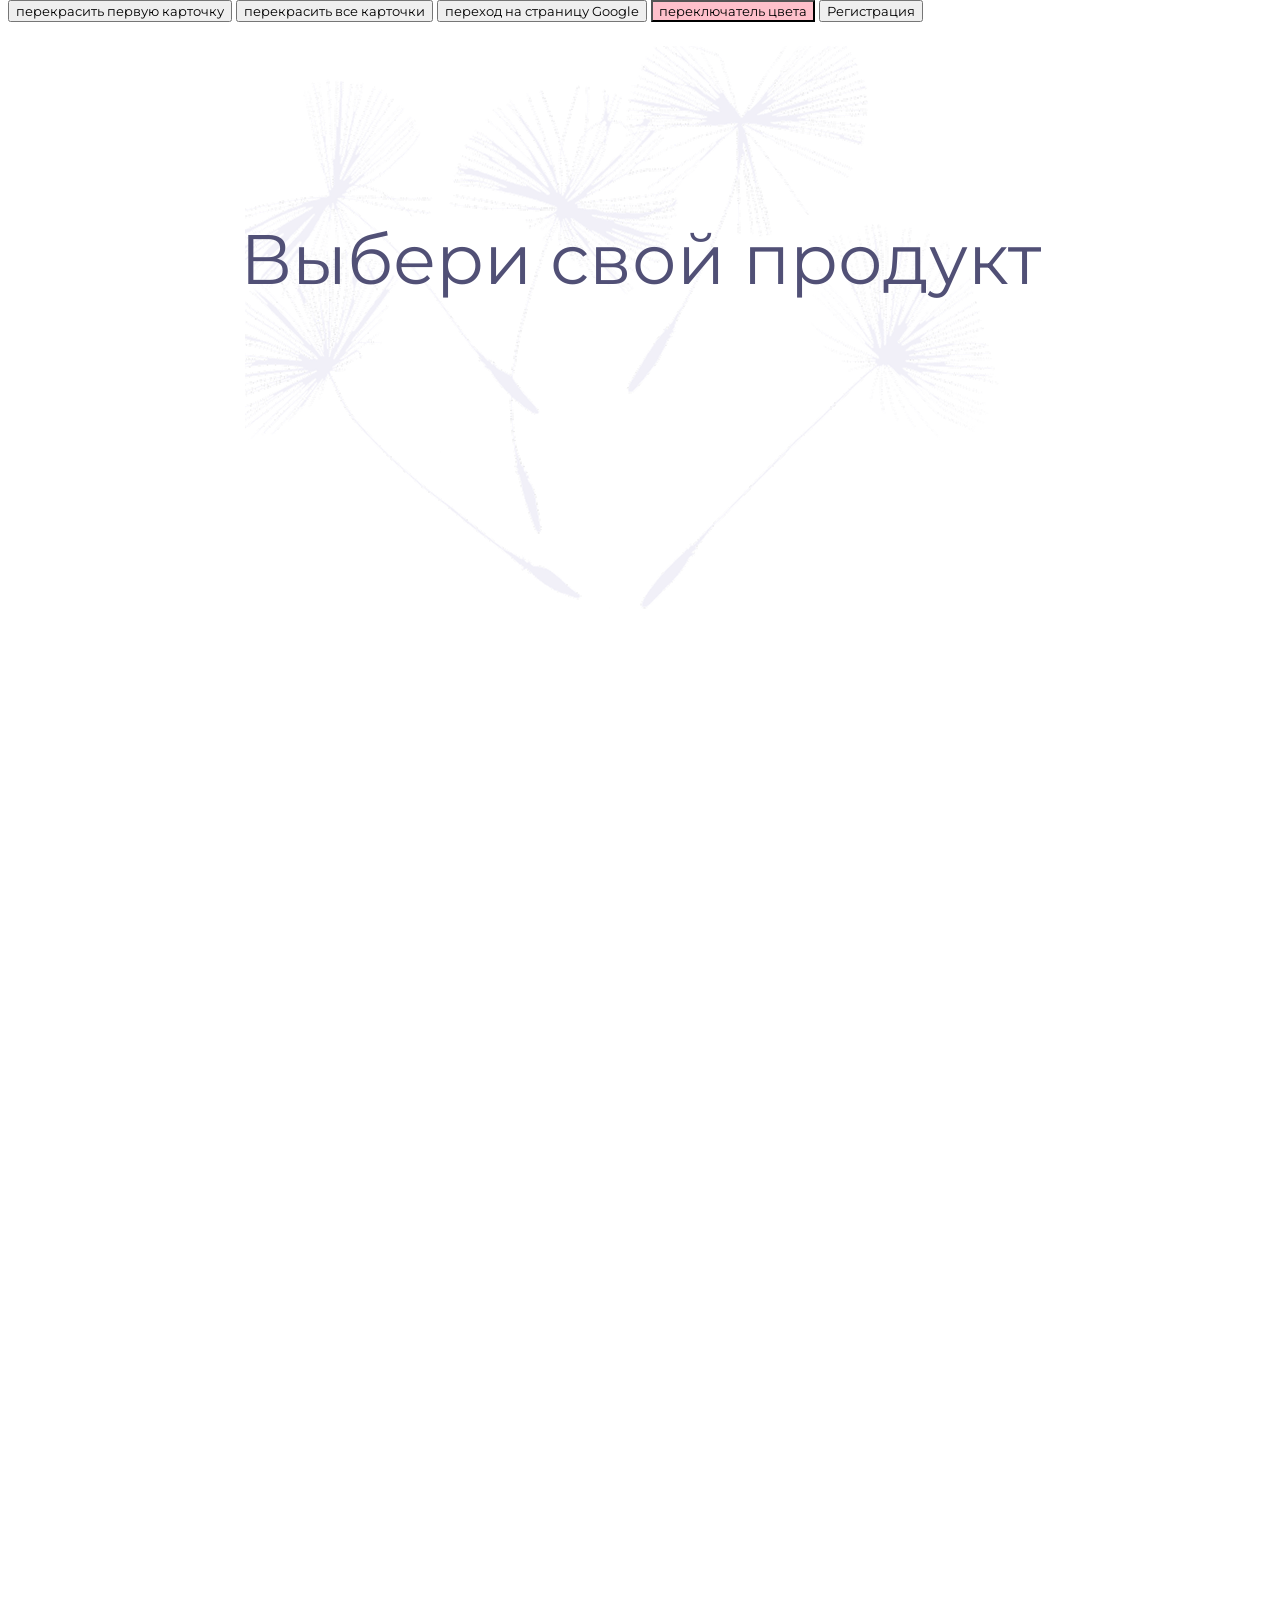
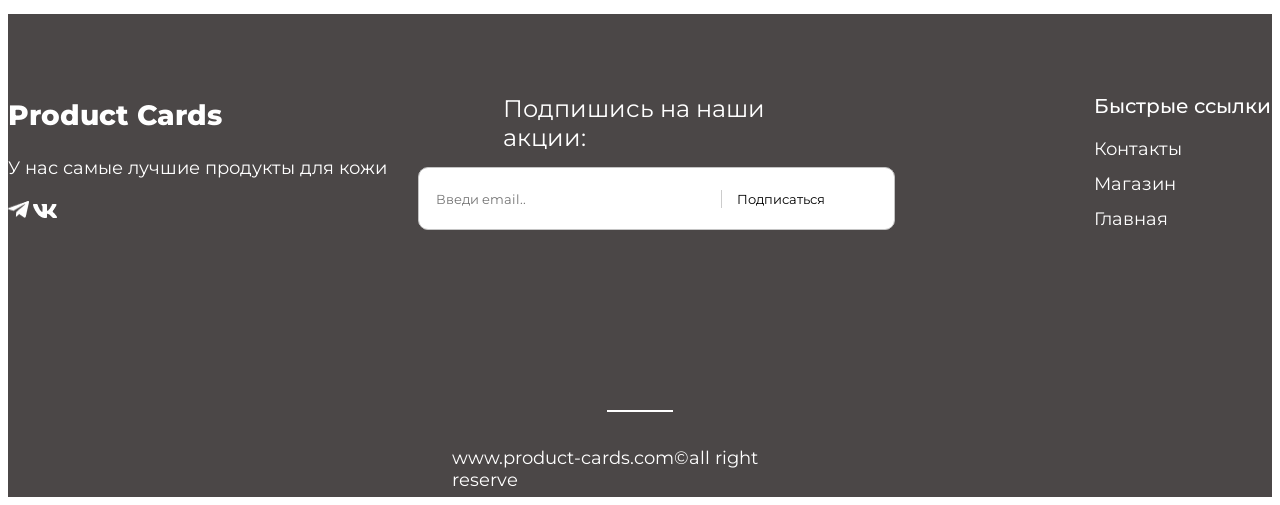
<file: index.html>
<!DOCTYPE html>
<html lang="en">

<head>
  <meta charset="UTF-8">
  <meta name="viewport" content="width=device-width, initial-scale=1.0">
  <link rel="preconnect" href="https://fonts.googleapis.com">
  <link rel="preconnect" href="https://fonts.gstatic.com" crossorigin>
  <link href="https://fonts.googleapis.com/css2?family=Montserrat:ital,wght@0,100..900;1,100..900&display=swap"
    rel="stylesheet">
  <link rel="stylesheet" href="styles/style.css">
  <title>Document</title>
</head>

<body>
  <div class="product-card-container">
    <h1 class="product-card-container__title">Выбери свой продукт</h1>
    <img src="images/bg-dandelions.png" alt="одуванчики" class="product-card__bg-dandelions">
    <div class="buttons">
      <button id="recolor-first-card-button">перекрасить первую карточку</button>
      <button id="recolor-all-cards-button">перекрасить все карточки</button>
      <button id="open-google-button">переход на страницу Google</button>
      <button id="color-toggler-button">переключатель цвета</button>
      <button class="open-modal-btn">Регистрация</button>
    </div>
    <ul id="products-list"></ul>
    <template id="product-card-template">
      <li class="product-card">
        <img class="product-card__image">
        <P class="product-card__for-skin"></P>
        <h3 class="product-card__title"></h3>
        <p class="product-card__descr"></p>
        <span class="product-card__composition">Состав:</span>
        <ul class="product-card__comp-list">
        </ul>
        <div class="product-card__price-container">
          <span class="product-card__price-text">Цена</span>
          <span class="product-card__price"></span>
        </div>
      </li>
    </template>
  </div>
  <footer class="footer_main_container">
    <div class="footer_container">
      <div class="footer_socials">
        <h4 class="footer_main_title">Product Cards</h4>
        <p class="footer_text">У нас самые лучшие продукты для кожи</p>
        <div class="footer_socials_images">
          <img class="footer_img_telegram" src="/images/telegram.png" alt="телеграм">
          <img class="footer_img_VK" src="/images/vk.png" alt="вконтакте">
        </div>
      </div>
      <div class="footer_center">
        <h5 class="footer_title_center">Подпишись на наши акции: </h5>
        <form class="footer_form" id="footer-subscription">
          <label class="footer_label">
            <input id="footer_input" type="email" placeholder="Введи email.." name="email" required>
          </label>
          <button class="footer_button " type="submit"> Подписаться </button>
        </form>
      </div>
      <div class="footer_container_links">
        <h6 class="footer__title_right">Быстрые ссылки</h6>
        <nav class="footer_nav">
          <ul class="footer_items">
            <li class="footer_link"><a href="#">Контакты</a></li>
            <li class="footer_link"><a href="#">Магазин</a></li>
            <li class="footer_link"><a href="#">Главная</a></li>
          </ul>
        </nav>
      </div>
    </div>
    <div class="footer_bottom">
      <div class="footer_line"></div>
      <a href="mailto:info@example.com" class="footer_email"> www.product-cards.com©all right reserve</a>
    </div>
  </footer>
  <div id="registration-modal" class="overlay">
    <div class="modal">
      <button class="close-modal-btn">&times;</button>
      <form id="registration-form">
        <label> Имя <input type="text" placeholder="Веддите имя" name="Name" required> </label>
        <label> Фамилия <input type="text" placeholder="Веддите фамилию" name="Surname" required> </label>
        <label> Дата рождения <input type="date" placeholder="Дата рождения" name="Дата рождения" required> </label>
        <label> Логин <input type="text" placeholder="Веддите логин" name="Login" required> </label>
        <label> Пароль <input type="password" placeholder="Веддите пароль" name="Password" required> </label>
        <label> Повтор пароля <input type="password" placeholder="Повторите пароль" name="ConfirmPassword" required>
        </label>
        <button type="submit">Зарегистрироваться</button>
      </form>
    </div>
  </div>
  <script src="/main.js" type="module"> </script>
</body>

</html>
</file>
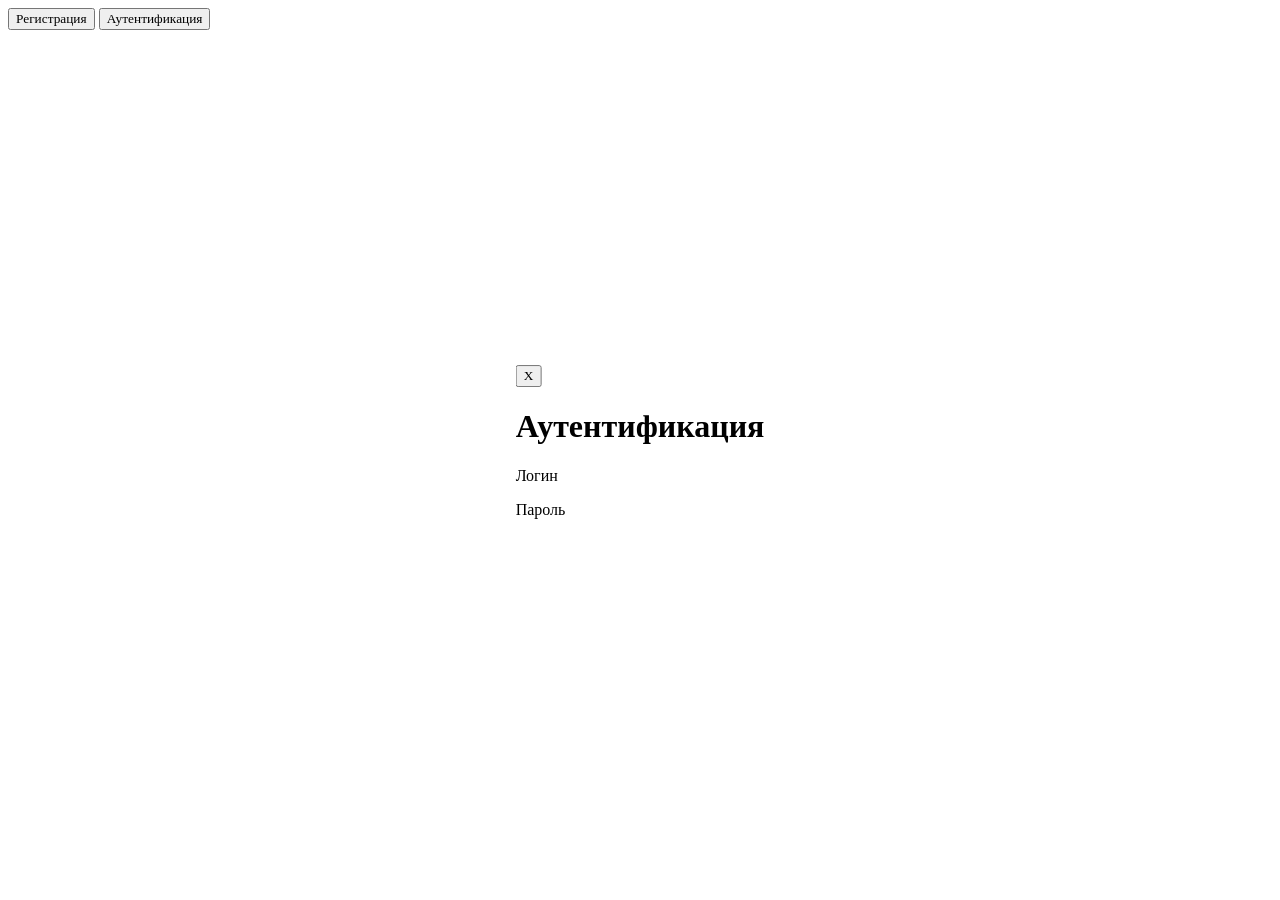
<file: homework-12.js/index.html>
<!DOCTYPE html>
<html lang="en">

<head>
  <meta charset="UTF-8">
  <meta name="viewport" content="width=device-width, initial-scale=1.0">
  <title>Document</title>
  <link rel="stylesheet" href="/styles/style.css">
</head>

<body>
  <div class="overlay" id="overlay"></div>

  <button class="button" id="registration-button">Регистрация</button>
  <button class="button" id="auth-button">Аутентификация</button>

  <div id="registration-modal" class="modal">
    <button id="reg-modal-close-button" class="modal-close-button">X</button>
    <h1>Регистрация</h1>
    <span>Пароль</span>
    <span>Повторите пароль</span>
    <span>Логин</span>
    <span>Почта</span>
  </div>

  <div id="auth-modal" class="modal">
    <button id="auth-modal-close-button" class="modal-close-button">X</button>
    <h1>Аутентификация</h1>
    <p>Логин</p>
    <p>Пароль</p>
  </div>

  <script type="module" src="script.js"></script>

</body>

</html>
</file>
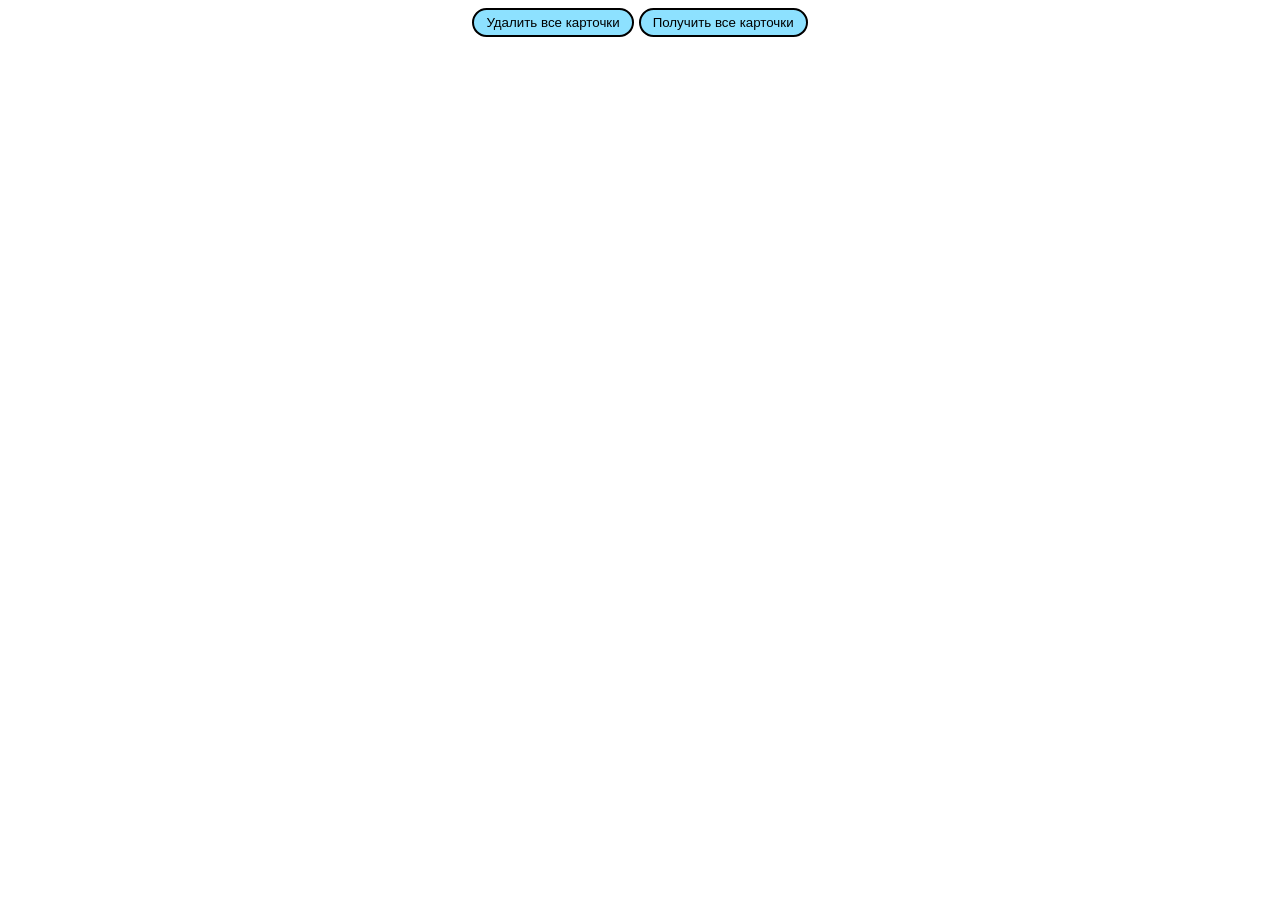
<file: async/async.html>
<!doctype html>
<html lang="en">
  <head>
    <meta charset="UTF-8" />
    <meta name="viewport" content="width=device-width, initial-scale=1.0" />
    <link rel="stylesheet" href="/async/async.css" />
  </head>

  <body>
    <div class="top-btns-container">
      <button id="delete-all-btn" class="main-btn">Удалить все карточки</button>
      <button id="get-all-btn" class="main-btn">Получить все карточки</button>
    </div>
    <div id="status-message"></div>
    <div id="users-container"></div>
    <template id="user-card-template">
      <div class="user-card">
        <h3 class="user-name">Имя Фамилия</h3>
        <p class="user-age">Возраст: <span>0</span></p>
        <p class="user-email">Email: <span>example@mail.com</span></p>
        <button class="delete-card-btn">Удалить</button>
      </div>
    </template>

    <script src="/async/async.js"></script>
  </body>
</html>
</file>
<file: styles/style.css>
* {
  font-family: Montserrat;
  box-sizing: border-box;
}

#products-list {
  display: flex;
  flex-wrap: wrap;
  justify-content: center;
  gap: 25px;
  left: 85px;
  width: 1110px;
  height: 1191px;
  margin: 0px auto;
  position: relative;
  list-style: none;
  padding: 0;
}

.product-card-container__title {
  display: flex;
  justify-content: center;
  font-style: normal;
  font-weight: 400;
  font-size: 70px;
  line-height: 78px;
  margin-top: 220px auto;
  margin: 220px auto 125px auto;
  display: flex;
  align-items: center;
  text-align: center;
  color: #515076;
}

.product-card {
  width: 340px;
  height: 573px;
  border: 2px solid white;
  background-color: #f7f7fa;
  padding: 20px 20px 20px 20px;
}

.product-card__image {
  width: 290px;
  height: 245px;
}

.product-card__bg-dandelions {
  position: absolute;
  top: 0;
  left: 50%;
  transform: translateX(-50%);
  z-index: -1;
  width: 790px;
  height: 697px;
}

.product-card__for-skin {
  width: 171px;
  height: 24px;
  left: 110px;
  top: 708px;
  font-weight: 400;
  font-size: 12px;
  line-height: 24px;
  text-transform: uppercase;
  color: #a5a3b9;
}

.product-card__title {
  width: 255px;
  height: 27px;
  left: 687px;
  top: 1355px;
  font-weight: 700;
  font-size: 20px;
  line-height: 27px;
  color: #515076;
}

.product-card__descr {
  width: 287px;
  height: 36px;
  left: 110px;
  top: 769px;
  font-weight: 400;
  font-size: 13px;
  line-height: 18px;
  color: #515076;
}

.product-card__composition {
  width: 49px;
  height: 18px;
  left: 110px;
  top: 820px;
  font-weight: 400;
  font-size: 13px;
  line-height: 18px;
  color: #515076;
  background-size: 790px 697px;
}

.product-card__item {
  width: 237px;
  height: 18px;
  left: 125px;
  top: 843px;
  font-weight: 400;
  font-size: 13px;
  line-height: 18px;
  color: #515076;
  list-style-type: circle;
}

.product-card__price-container {
  width: 290px;
  height: 24px;
  display: flex;
  justify-content: space-between;
}

.product-card__price-text {
  width: 56px;
  height: 24px;
  left: 110px;
  top: 932px;
  font-weight: 700;
  font-size: 20px;
  line-height: 24px;
  color: #515076;
}

.product-card__price {
  width: 73px;
  height: 24px;
  left: 327px;
  top: 932px;
  font-weight: 400;
  font-size: 20px;
  line-height: 24px;
  color: #515076;
}

.product-card__comp-list {
  padding: 5px 0px 17px 17px;
}

.buttons {
  position: fixed;
  top: 0;
  z-index: 10;
}

#color-toggler-button {
  background-color: pink;
}

#color-toggler-button.is-yellow {
  background-color: yellow;
}

.footer_main_container {
  max-width: 1728px;
  width: 100%;
  padding: 20px 0;
  margin: auto;
  background-color: rgba(23, 18, 18, 0.773);
}
.footer_container {
  justify-content: space-between;
  display: flex;
  align-items: flex-start;
  padding: 60px 0px;
  margin: 0 auto;
  max-width: 1569px;
  width: 100%;
}
.footer_socials {
  width: 380px;

  display: flex;
  flex-direction: column;
}
.footer_main_title {
  width: 214px;

  font-style: normal;
  font-weight: 800;
  font-size: 28px;
  line-height: 154%;
  color: #ffffff;
  margin: 0;
}
.footer_text {
  max-width: 409px;
  font-style: normal;
  font-weight: 400;
  font-size: 18px;
  line-height: 154%;
  color: #ffffff;
}
.footer_img_telegram {
  width: 21px;
  height: 17.61px;
}
.footer_img_VK {
  width: 24px;
  height: 14px;
}
.footer_center {
  width: 477px;
  display: flex;
  flex-direction: column;
  justify-content: flex-start;
  gap: 15px;
  margin-left: -170px;
}
.footer_title_center {
  width: 350px;
  font-style: normal;
  font-weight: 400;
  font-size: 24px;
  line-height: 29px;
  color: #ffffff;
  margin: 0px;
  margin-left: 85px;
}
.footer_form:hover {
  border-color: #000;
}
.footer_form {
  display: flex;
  gap: 10px;
  background: white;
  border-radius: 10px;
  align-items: center;
  padding: 0 15px;
  border: 1px solid #c4c4c4;
  background-color: #ffffff;
}
#footer_input {
  outline: none;
  border: none;
  width: 277px;
  height: 61px;

  background: #ffffff;
}
.footer_button {
  background: none;
  border: none;
  border-left: 1px solid #ccc;
  padding-left: 15px;
  cursor: pointer;
}
.footer_container_links {
  width: 178px;
  display: flex;
  flex-direction: column;
  gap: 20px;
}
.footer__title_right {
  width: 178px;
  font-style: normal;
  font-weight: 500;
  font-size: 20px;
  line-height: 24px;
  color: #ffffff;
  margin: 0;
}
.footer_items {
  display: flex;
  flex-direction: column;
  gap: 13px;
  list-style: none;
  padding: 0;
  margin: 0;
}
.footer_items a {
  text-decoration: none;
  color: #ffffff;
  height: 22px;
  font-style: normal;
  font-weight: 400;
  font-size: 18px;
  line-height: 22px;
}
.footer_bottom {
  margin-top: 80px;
  flex-direction: column;
  gap: 35px;
  display: flex;
  align-items: center;
}
.footer_line {
  margin: 0 auto;
  margin-top: 40px;
  width: 66px;
  height: 0px;
  border: 1px solid #ffffff;
}
.footer_email {
  text-decoration: none;
  color: #ffffff;
  width: 376px;
  height: 22px;
  font-style: normal;
  font-weight: 400;
  font-size: 18px;
  line-height: 22px;
  padding-bottom: 30px;
}

.overlay {
  display: none;
  position: fixed;
  top: 0;
  left: 0;
  height: 100%;
  width: 100%;
  background-color: rgba(0, 0, 0, 0.5);
}
.modal {
  position: absolute;
  top: 50%;
  left: 50%;
  transform: translate(-50%, -50%);
  padding: 20px;
  background-color: white;
}
.modal-showed {
  display: flex;
}
#registration-form label {
  display: flex;
  flex-direction: column;
  gap: 8px;
  margin-bottom: 15px;
  font-weight: 500;
}
#registration-form input {
  padding: 12px 15px;
  border: 1px solid #ccc;
  border-radius: 6px;
  font-size: 16px;
  transition: border-color 0.3s;
}
</file>
<file: async/async.css>
#users-container {
  background-color: rgb(107, 125, 186);
  display: flex;
  justify-content: center;
  gap: 7px;
  flex-wrap: wrap;
  padding: 20px;
}
#users-container:empty {
  display: none;
}

.user-card {
  background-color: aliceblue;
  display: flex;
  flex-direction: column;
  max-width: 300px;
  padding: 10px;
  border: 2px solid gray;
  border-radius: 8px;
  gap: 2px;
}
.user-name {
  text-align: center;
  color: rgb(92, 83, 83);
  font-size: 20px;
}
.top-btns-container {
  display: flex;
  justify-content: center;
  gap: 5px;
  margin-bottom: 20px;
}

.main-btn {
  border: 2px solid black;
  background-color: rgba(0, 187, 255, 0.448);
  padding: 5px 12px;
  border-radius: 15px;
  cursor: pointer;

  transition: all 0.3 ease;
}
.main-btn:hover {
  background-color: rgba(45, 83, 133, 0.571);
  color: white;
}

.delete-card-btn {
  cursor: pointer;
  border: 2px solid rgb(55, 62, 80);
  border-radius: 7px;
  margin: 0px 30px;
  background-color: rgb(144, 170, 249);

  transition: all 0.3 ease;
}
.delete-card-btn:hover {
  background-color: rgb(114, 133, 186);
  color: white;
}
</file>
